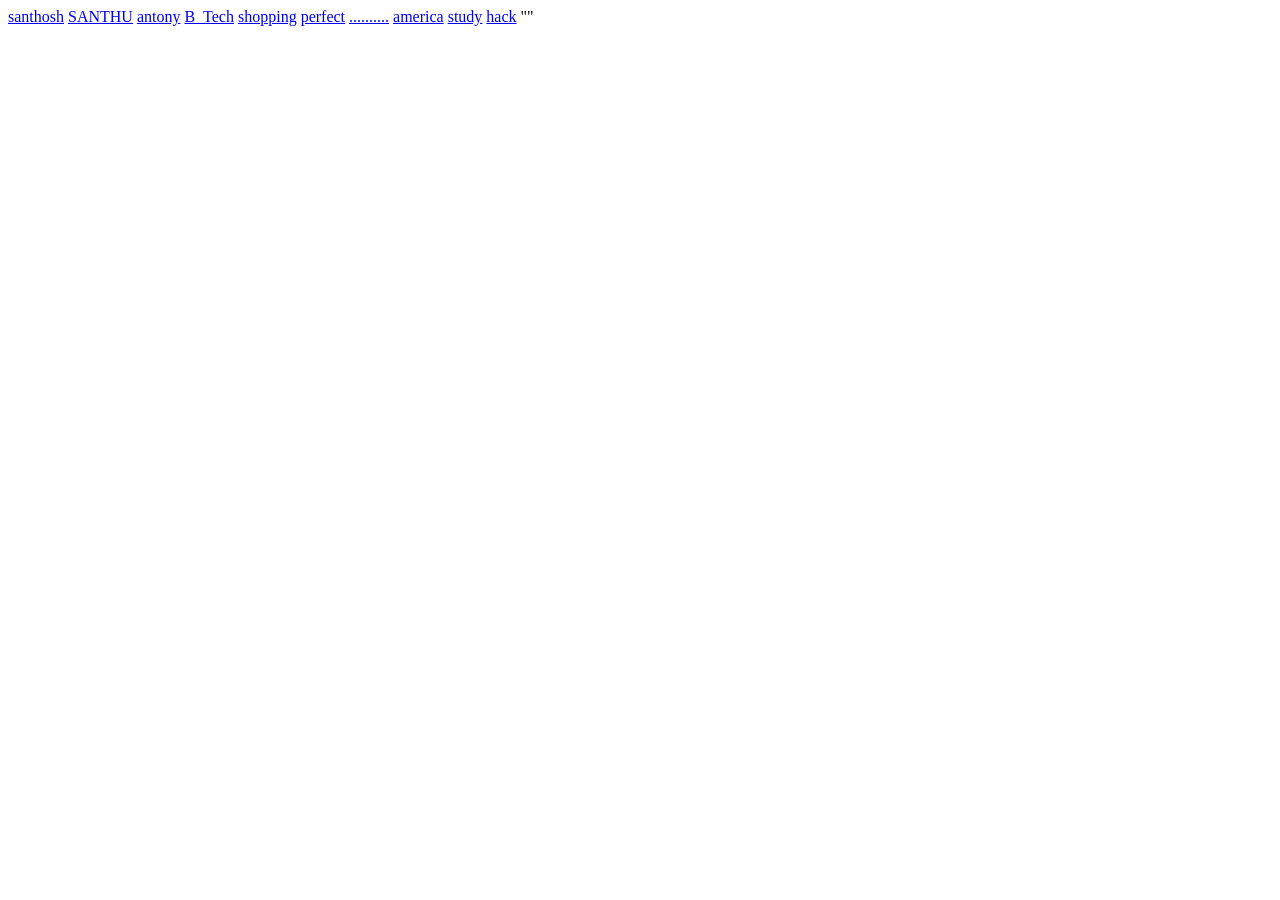
<file: anchor.html>
<!DOCTYPE html>
<html lang="en">
<head>
    <meta charset="UTF-8">
    <meta name="viewport" content="width=device-width, initial-scale=1.0">
    <title>anchor.tags</title>
</head>
<body>
    <a href="http://www.youtube.com" target="_blank">santhosh</a>
    <a href="http://www.chatGPT.com" target="_blank">SANTHU</a>
    <a href="http://www.NETFLIX.com" target="_blank">antony</a>
    <a href="http://www.amazom.com" target="_blank" >B_Tech</a>
    <a href="http://www.flipkart.com" target="_blank">shopping</a>
    <a href="http://www.facebook.com">perfect</a>
    <a href="http://www.instagram.com">..........</a>
    <a href="http://www.omegal.com">america</a>
    <a href="http://www.Github.com">study</a>
    <a href="http.//www.hackerrank.com">hack</a>
</body>
</html>""
</file>
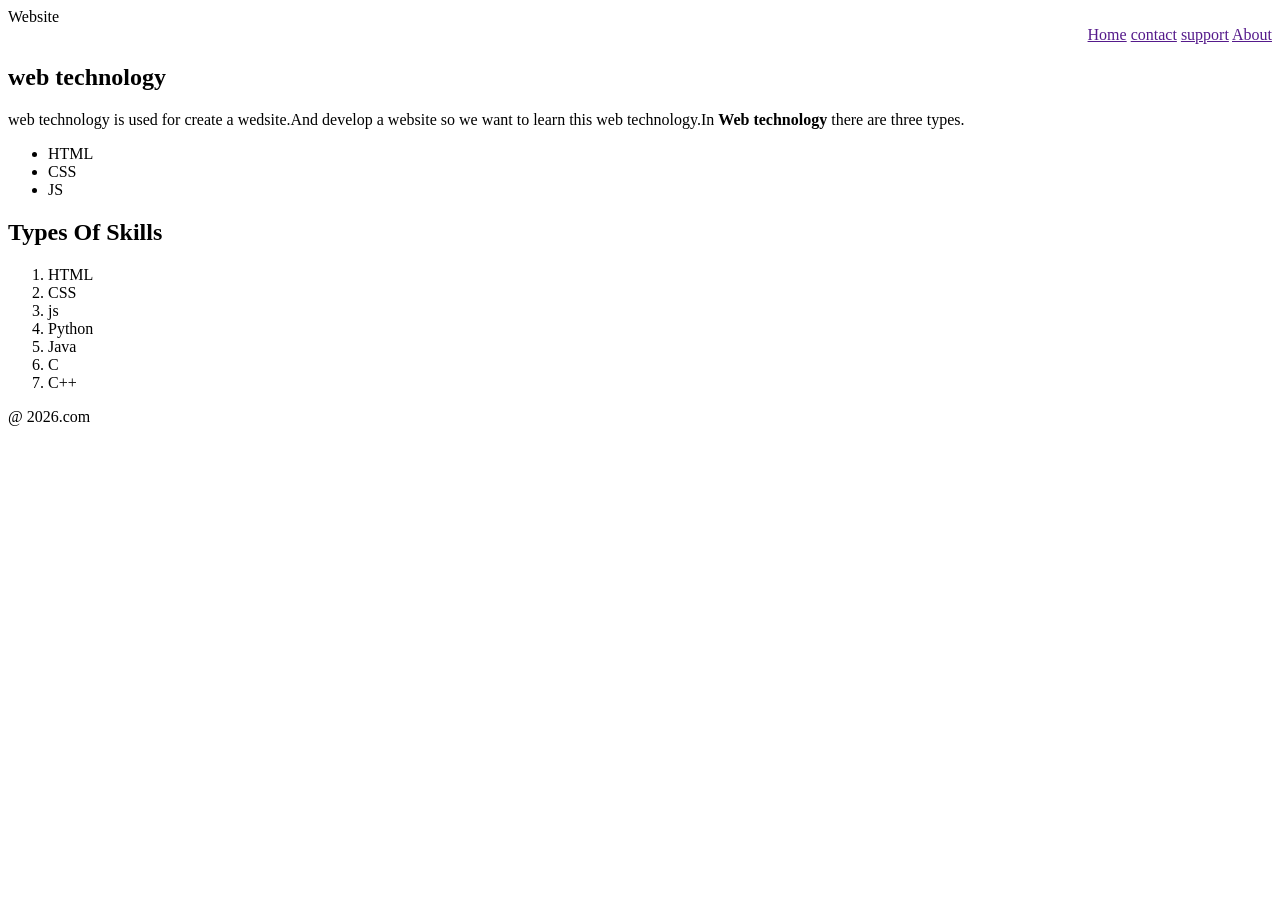
<file: sematic tags.html>
<!DOCTYPE html>
<html lang="en">
<head>
    <meta charset="UTF-8">
    <meta name="viewport" content="width=>, initial-scale=1.0">
    <meta name ="discription" content="learn WT">
    <meta name ="keywords"content="HTML,CSS,JS">
    <meta name ="Author" content="your name">
    <title>HTML-5</title>
</head>
<body>

    <header> Website </header>
    <nav align ="right">
        <a href="">Home</a>
        <a href="">contact</a>
        <a href="">support</a>
        <a href="">About</a>    </nav>
        <main>
            <section>
                <h1>web technology</h1>
                <p>web technology is used for create a wedsite.And develop a website
                    so we want to learn this web technology.In <B>Web technology</B> there are three types.
                    <ul>
                        <li>HTML</li>
                        <li>CSS</li>
                        <li>JS</li>
                    </ul>
                </p>
            </section>
        <article>
         
        </article>
        <aside>
            <h1>Types Of Skills</h1>
            <ol>
                <li>HTML</li>
                <li>CSS</li>
                <li>js</li>
                <li>Python</li>
                <li>Java</li>
                <li>C</li>
                <li>C++</li>
            </ol>
        </aside>
        </main>
        <footer >@ 2026.com </footer>
        
</body>
</html
</file>
